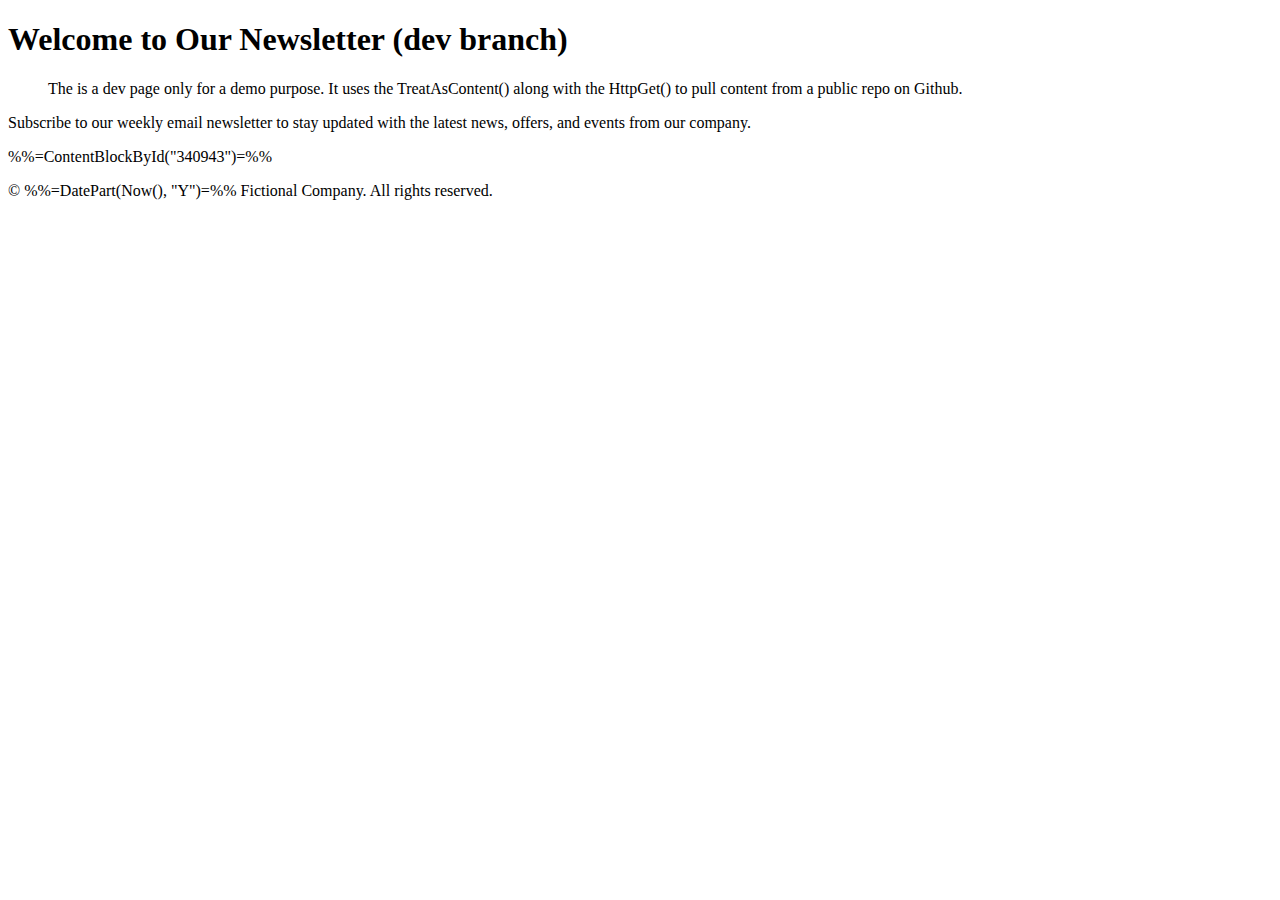
<file: index.html>
<!DOCTYPE html>
<html>
<head>
    <title>Subscribe to Our Weekly Newsletter</title>
    <link rel="stylesheet" href="https://mc64hfdnlnkg426l50h2vbjryj0q.pub.sfmc-content.com/gvsijqtw0e0">
<body>
    <header>
        <h1>Welcome to Our Newsletter (dev branch)</h1>
    </header>

    <main>
        <blockquote>The is a dev page only for a demo purpose. It uses the TreatAsContent() along with the HttpGet() to pull content from a public repo on Github.</blockquote>
        <p>Subscribe to our weekly email newsletter to stay updated with the latest news, offers, and events from our
            company.</p>
        
        %%=ContentBlockById("340943")=%%
    </main>

    <footer>
        <p>&copy; %%=DatePart(Now(), "Y")=%% Fictional Company. All rights reserved.</p>
    </footer>
</body>

</html>
</file>
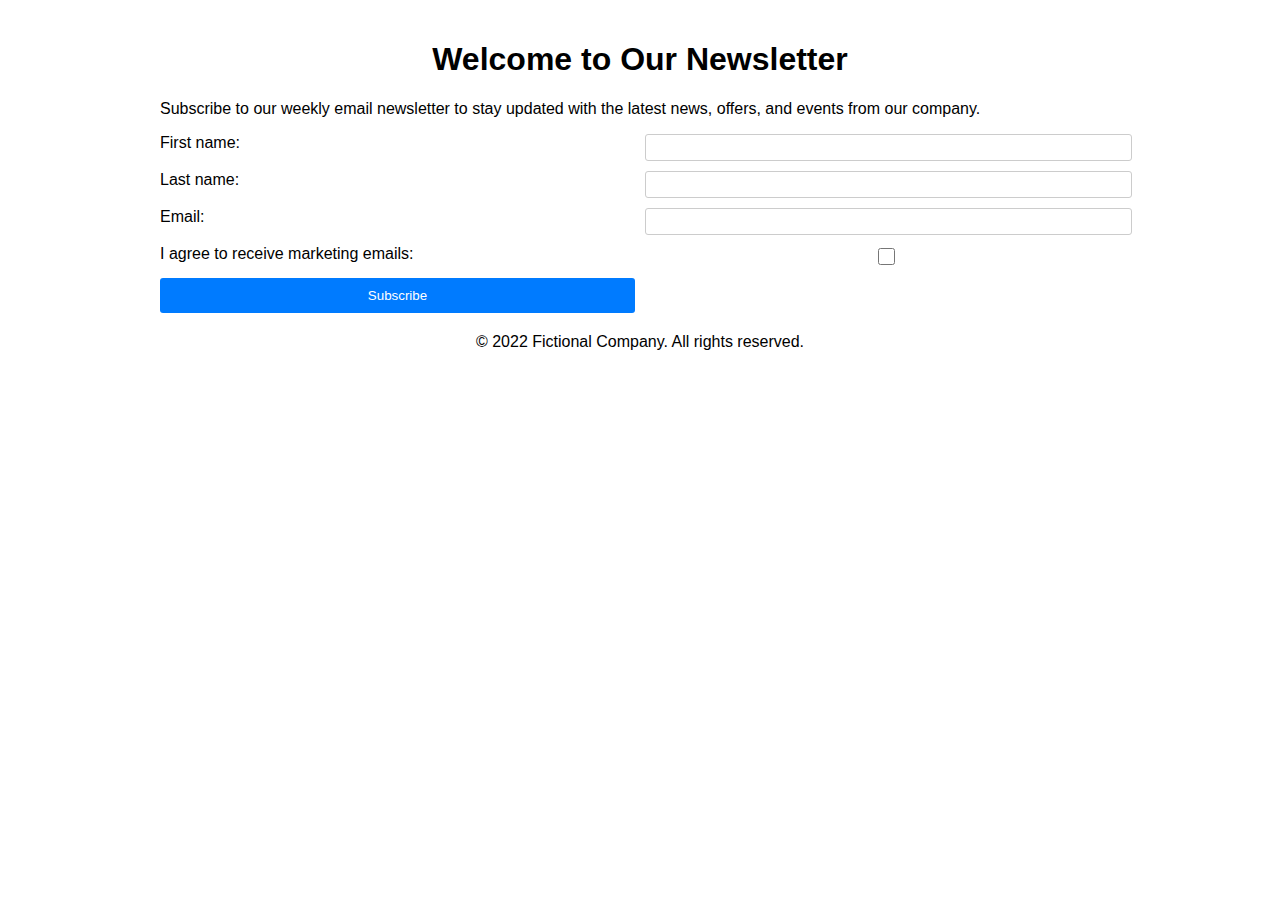
<file: opt-in.html>
<!DOCTYPE html>
<html>
<head>
    <title>Subscribe to Our Weekly Newsletter</title>
    <style>
        body {
            max-width: 960px;
            margin: 0 auto;
            padding: 20px;
            font-family: Arial, sans-serif;
        }

        header {
            text-align: center;
            margin-bottom: 20px;
        }

        main {
            margin-bottom: 20px;
        }

        form {
            display: grid;
            grid-template-columns: 1fr 1fr;
            grid-gap: 10px;
        }

        label {
            display: block;
            margin-bottom: 5px;
        }

        input[type="text"],
        input[type="email"],
        input[type="checkbox"] {
            width: 100%;
            padding: 5px;
            border: 1px solid #ccc;
            border-radius: 3px;
        }

        input[type="submit"] {
            width: 100%;
            padding: 10px;
            background-color: #007bff;
            color: #fff;
            border: none;
            border-radius: 3px;
            cursor: pointer;
        }

        footer {
            text-align: center;
        }
    </style>
</head>
<body>
    <header>
        <h1>Welcome to Our Newsletter</h1>
    </header>

    <main>
        <p>Subscribe to our weekly email newsletter to stay updated with the latest news, offers, and events from our company.</p>
        <form>
            <label for="firstName">First name:</label>
            <input type="text" id="firstName" name="firstName" required>

            <label for="lastName">Last name:</label>
            <input type="text" id="lastName" name="lastName" required>

            <label for="email">Email:</label>
            <input type="email" id="email" name="email" required pattern="[a-z0-9._%+-]+@[a-z0-9.-]+\.[a-z]{2,}$">

            <label for="consent">I agree to receive marketing emails:</label>
            <input type="checkbox" id="consent" name="consent" required>

            <input type="submit" value="Subscribe">
        </form>
    </main>

    <footer>
        <p>&copy; 2022 Fictional Company. All rights reserved.</p>
    </footer>
</body>
</html>
</file>
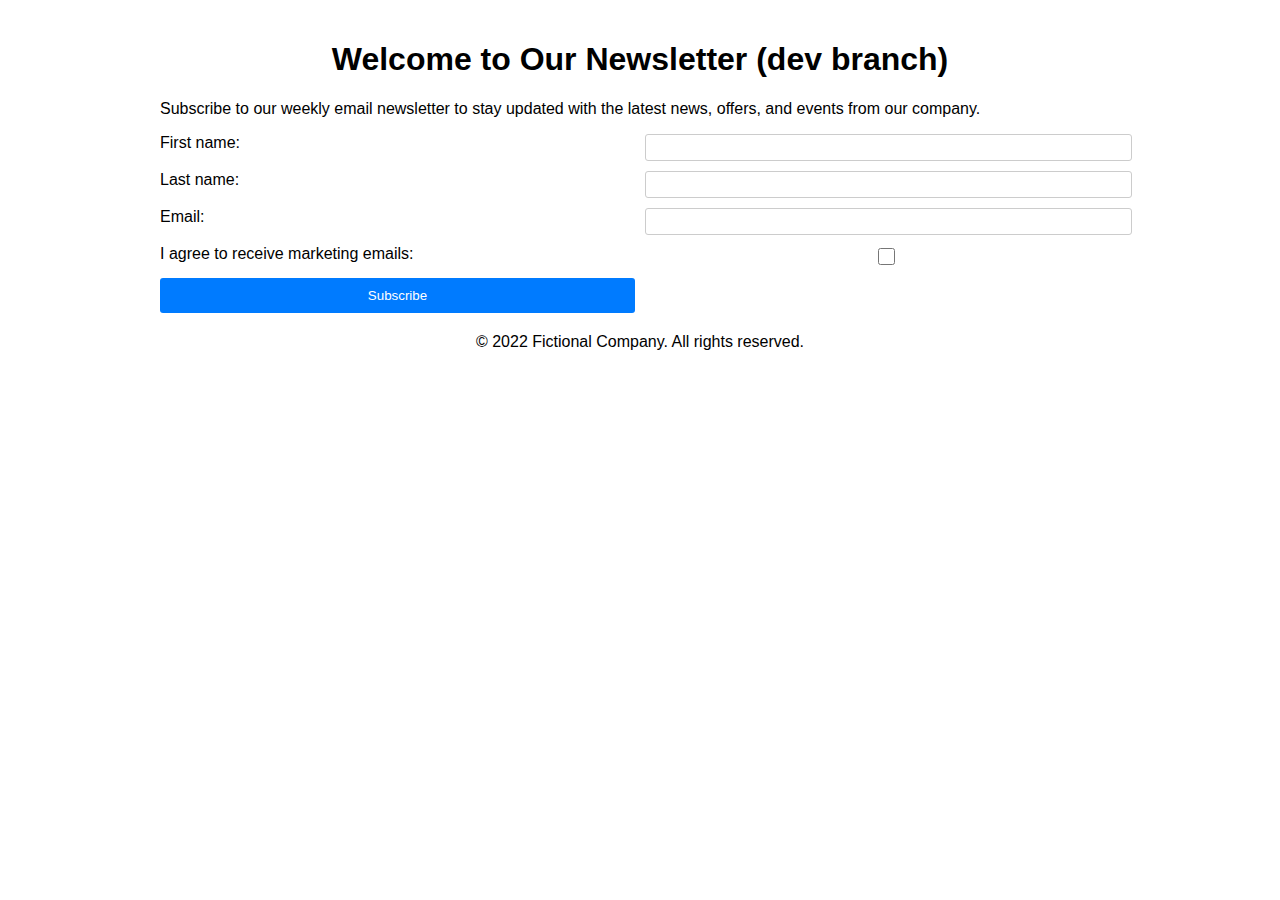
<file: test_index.html>
<!DOCTYPE html>
<html>

<head>
    <link rel="stylesheet" href="">
    
    <title>Subscribe to Our Weekly Newsletter</title>
    <style>
        body {
            max-width: 960px;
            margin: 0 auto;
            padding: 20px;
            font-family: Arial, sans-serif;
        }

        header {
            text-align: center;
            margin-bottom: 20px;
        }

        main {
            margin-bottom: 20px;
        }

        form {
            display: grid;
            grid-template-columns: 1fr 1fr;
            grid-gap: 10px;
        }

        label {
            display: block;
            margin-bottom: 5px;
        }

        input[type="text"],
        input[type="email"],
        input[type="checkbox"] {
            width: 100%;
            padding: 5px;
            border: 1px solid #ccc;
            border-radius: 3px;
        }

        input[type="submit"] {
            width: 100%;
            padding: 10px;
            background-color: #007bff;
            color: #fff;
            border: none;
            border-radius: 3px;
            cursor: pointer;
        }

        footer {
            text-align: center;
        }
    </style>
</head>
<body>
    <script src="https://mc64hfdnlnkg426l50h2vbjryj0q.pub.sfmc-content.com/wgwsir50sos"></script>
    <header>
        <h1>Welcome to Our Newsletter (dev branch)</h1>
    </header>
    <main>
        <p>Subscribe to our weekly email newsletter to stay updated with the latest news, offers, and events from our
            company.</p>
        <form>
            <label for="firstName">First name:</label>
            <input type="text" id="firstName" name="firstName" required>

            <label for="lastName">Last name:</label>
            <input type="text" id="lastName" name="lastName" required>

            <label for="email">Email:</label>
            <input type="email" id="email" name="email" required pattern="[a-z0-9._%+-]+@[a-z0-9.-]+\.[a-z]{2,}$">

            <label for="consent">I agree to receive marketing emails:</label>
            <input type="checkbox" id="consent" name="consent" required>

            <input type="submit" value="Subscribe">
        </form>
    </main>

    <footer>
        <p>&copy; 2022 Fictional Company. All rights reserved.</p>
    </footer>
</body>

</html>
</file>
